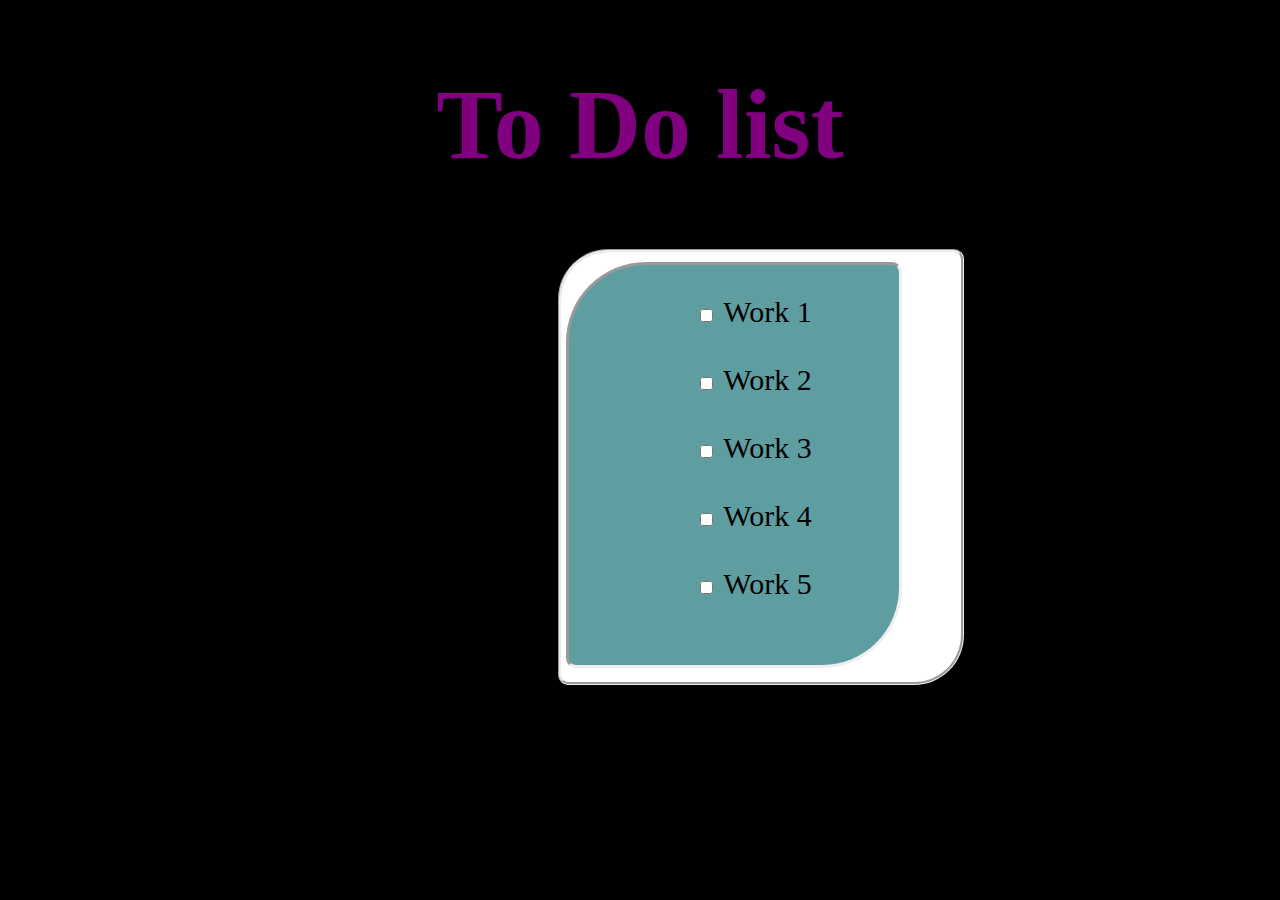
<file: index.html>
<!DOCTYPE html>
<html lang="en">
<head>
    <meta charset="UTF-8">
    <meta http-equiv="X-UA-Compatible" content="IE=edge">
    <meta name="viewport" content="width=device-width, initial-scale=1.0">
    <title> To Do List Using CSS </title>
    <link rel="stylesheet" href="assests/css/To Do List.css">
</head>
<body>
    <h1 class="heading"> To Do list </h1>
    <div class="outer">
        <div class="inner">
            <ol>
                <li><input type="checkbox"> Work 1 </li>  
                <br>          
                <li><input type="checkbox"> Work 2 </li>
                <br>
                <li><input type="checkbox"> Work 3 </li>
                <br>
                <li><input type="checkbox"> Work 4 </li>
                <br>
                <li><input type="checkbox"> Work 5 </li>
            </ol>
        </div>
    </div>
    
</body>
</html>
</file>
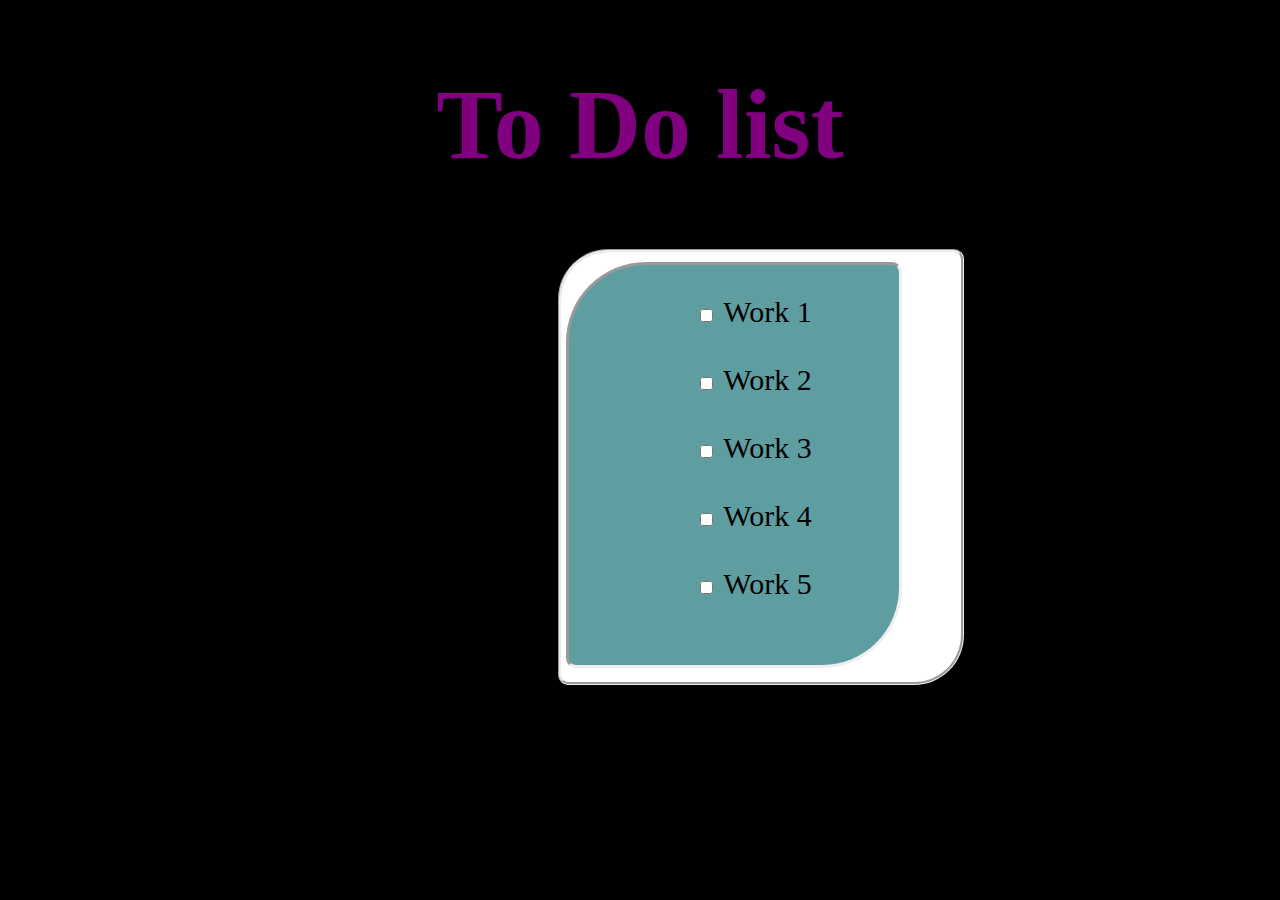
<file: To Do List.html>
<!DOCTYPE html>
<html lang="en">
<head>
    <meta charset="UTF-8">
    <meta http-equiv="X-UA-Compatible" content="IE=edge">
    <meta name="viewport" content="width=device-width, initial-scale=1.0">
    <title> To Do List Using CSS </title>
    <link rel="stylesheet" href="assests/css/To Do List.css">
</head>
<body>
    <h1 class="heading"> To Do list </h1>
    <div class="outer">
        <div class="inner">
            <ol>
                <li><input type="checkbox"> Work 1 </li>  
                <br>          
                <li><input type="checkbox"> Work 2 </li>
                <br>
                <li><input type="checkbox"> Work 3 </li>
                <br>
                <li><input type="checkbox"> Work 4 </li>
                <br>
                <li><input type="checkbox"> Work 5 </li>
            </ol>
        </div>
    </div>
    
</body>
</html>
</file>
<file: assests/css/To Do List.css>
body
{
    background-color: black;
}

.heading
{
    text-align: center;
    font-size: 100px;
    color: purple;
    font-weight: bold;
}
.outer
{
    margin-left: 550px;
    height: 430px;
    width: 400px;
    border-style: groove;
    border-radius: 50px;
    background-color: white;
    border-top-right-radius: 10px;
    border-bottom-left-radius: 10px;
}
.inner
{
    height: 400px;
    width: 330px;
    border-style: inset;
    border-radius: 80px;
    margin-top: 10px;
    margin-left: 5px;
    font-size: 30px; 
    background-color: cadetblue;
    text-align: center;
    border-top-right-radius: 10px;
    border-bottom-left-radius: 10px;
}
li
{
    list-style: none;
}
</file>
